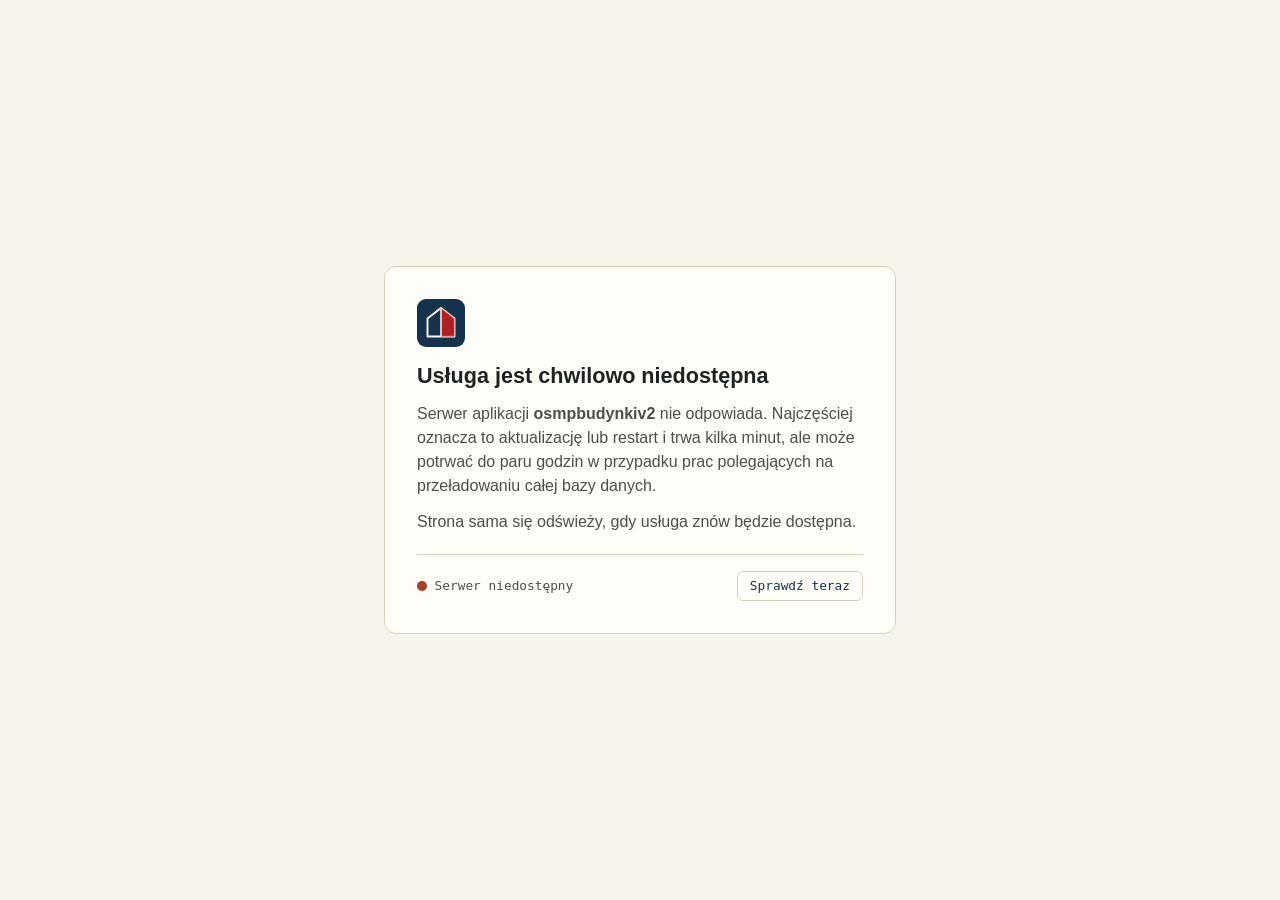
<file: web/unavailable.html>
<!doctype html>
<!--
  Served by the reverse proxy (Caddy), NOT by this server: it is what a
  browser gets when the backend does not answer. So it must be fully
  self-contained -- inline CSS, inline favicon, no fonts/vendor/app.js --
  because every other request to this host fails for the same reason this
  page is being shown. Colours mirror the tokens in style.css by hand.
  The script polls /health and reloads once the backend answers again.
-->
<html lang="pl">
<head>
  <meta charset="utf-8" />
  <meta name="viewport" content="width=device-width, initial-scale=1" />
  <meta name="robots" content="noindex" />
  <title>Usługa chwilowo niedostępna – osmpbudynkiv2</title>
  <!-- Same theme resolution as index.html's <head> script (stored choice >
       system setting), so a visitor who picked a theme keeps it on this
       page too. Same origin, so the stored choice is readable here. -->
  <script>
    (function () {
      var theme = null;
      try {
        theme = localStorage.getItem("osmpbudynkiv2.theme");
      } catch (e) {
        /* Storage blocked: fall back to the system setting. */
      }
      if (theme !== "light" && theme !== "dark") {
        theme = window.matchMedia("(prefers-color-scheme: dark)").matches ? "dark" : "light";
      }
      document.documentElement.dataset.theme = theme;
    })();
  </script>
  <link rel="icon" type="image/svg+xml" href="data:image/svg+xml,%3Csvg xmlns='http://www.w3.org/2000/svg' viewBox='0 0 64 64'%3E%3Crect width='64' height='64' rx='12' fill='%2317324d'/%3E%3CclipPath id='r'%3E%3Crect x='32' y='10' width='22' height='42'/%3E%3C/clipPath%3E%3Cpolygon points='32,12 50,26 50,50 14,50 14,26' fill='none' stroke='%23fffdf8' stroke-width='2.5' stroke-linejoin='round'/%3E%3Cpolygon points='32,12 50,26 50,50 14,50 14,26' fill='%23c81e1e' opacity='0.85' clip-path='url(%23r)'/%3E%3Cline x1='32' y1='12' x2='32' y2='50' stroke='%23fffdf8' stroke-width='2'/%3E%3C/svg%3E" />
  <style>
    :root {
      --ink: #1c2321;
      --ink-soft: #4a5049;
      --paper: #f7f4ec;
      --paper-raised: #fffdf8;
      --line: #d6d0bd;
      --accent: #17324d;
      --danger: #a8402a;
      --ok: #1f7a45;
      --font-label: ui-sans-serif, "Segoe UI", "Helvetica Neue", Arial, sans-serif;
      --font-data: ui-monospace, "SFMono-Regular", "IBM Plex Mono", Menlo, Consolas, monospace;
    }
    :root[data-theme="dark"] {
      color-scheme: dark;
      --ink: #eae6da;
      --ink-soft: #b8b2a0;
      --paper: #1a1d17;
      --paper-raised: #23261f;
      --line: #3a3c32;
      --accent: #a9c4dd;
      --danger: #e07a62;
      --ok: #5cc48a;
    }
    * { box-sizing: border-box; }
    html, body { height: 100%; margin: 0; }
    body {
      display: grid;
      place-items: center;
      padding: 1rem;
      background: var(--paper);
      color: var(--ink);
      font-family: var(--font-label);
      line-height: 1.5;
    }
    main {
      width: 100%;
      max-width: 32rem;
      padding: 2rem;
      background: var(--paper-raised);
      border: 1px solid var(--line);
      border-radius: 12px;
    }
    .logo { width: 48px; height: 48px; display: block; margin-bottom: 1rem; }
    h1 { margin: 0 0 0.75rem; font-size: 1.35rem; line-height: 1.25; }
    p { margin: 0 0 0.75rem; color: var(--ink-soft); }
    a { color: var(--accent); }
    .status {
      display: flex;
      align-items: center;
      gap: 0.5rem;
      margin: 1.25rem 0 0;
      padding-top: 1rem;
      border-top: 1px solid var(--line);
      font-family: var(--font-data);
      font-size: 0.8rem;
      color: var(--ink-soft);
    }
    .dot {
      flex: none;
      width: 0.6rem;
      height: 0.6rem;
      border-radius: 50%;
      background: var(--danger);
    }
    .status.up .dot { background: var(--ok); }
    button {
      margin-left: auto;
      font: inherit;
      padding: 0.3rem 0.75rem;
      color: var(--accent);
      background: transparent;
      border: 1px solid var(--line);
      border-radius: 6px;
      cursor: pointer;
    }
    button:hover { border-color: var(--accent); }
  </style>
</head>
<body>
  <main>
    <svg class="logo" viewBox="0 0 64 64" aria-hidden="true">
      <rect width="64" height="64" rx="12" fill="#17324d"/>
      <clipPath id="rightHalf"><rect x="32" y="10" width="22" height="42"/></clipPath>
      <polygon points="32,12 50,26 50,50 14,50 14,26" fill="none" stroke="#fffdf8" stroke-width="2.5" stroke-linejoin="round"/>
      <polygon points="32,12 50,26 50,50 14,50 14,26" fill="#c81e1e" opacity="0.85" clip-path="url(#rightHalf)"/>
      <line x1="32" y1="12" x2="32" y2="50" stroke="#fffdf8" stroke-width="2"/>
    </svg>
    <h1>Usługa jest chwilowo niedostępna</h1>
    <p>Serwer aplikacji <strong>osmpbudynkiv2</strong> nie odpowiada. Najczęściej oznacza to aktualizację lub restart i trwa kilka minut, ale może potrwać do paru godzin w przypadku prac polegających na przeładowaniu całej bazy danych.</p>
    <p>Strona sama się odświeży, gdy usługa znów będzie dostępna.</p>
    <p class="status" id="status" role="status" aria-live="polite">
      <span class="dot" aria-hidden="true"></span>
      <span id="status-text">Serwer niedostępny</span>
      <button type="button" id="retry">Sprawdź teraz</button>
    </p>
  </main>
  <script>
    (function () {
      var INTERVAL_MS = 30000;
      var statusEl = document.getElementById("status");
      var textEl = document.getElementById("status-text");
      var timer = null;

      function check() {
        clearTimeout(timer);
        textEl.textContent = "Sprawdzanie…";
        // While the backend is down the proxy answers /health with this page
        // and a 5xx, so res.ok alone is the signal.
        fetch("/health", { cache: "no-store" })
          .then(function (res) {
            if (!res.ok) throw new Error(String(res.status));
            statusEl.classList.add("up");
            textEl.textContent = "Usługa działa – odświeżanie…";
            location.reload();
          })
          .catch(function () {
            textEl.textContent = "Serwer niedostępny · ostatnia próba " +
              new Date().toLocaleTimeString("pl-PL");
            timer = setTimeout(check, INTERVAL_MS);
          });
      }

      document.getElementById("retry").addEventListener("click", check);
      timer = setTimeout(check, INTERVAL_MS);
    })();
  </script>
</body>
</html>
</file>
